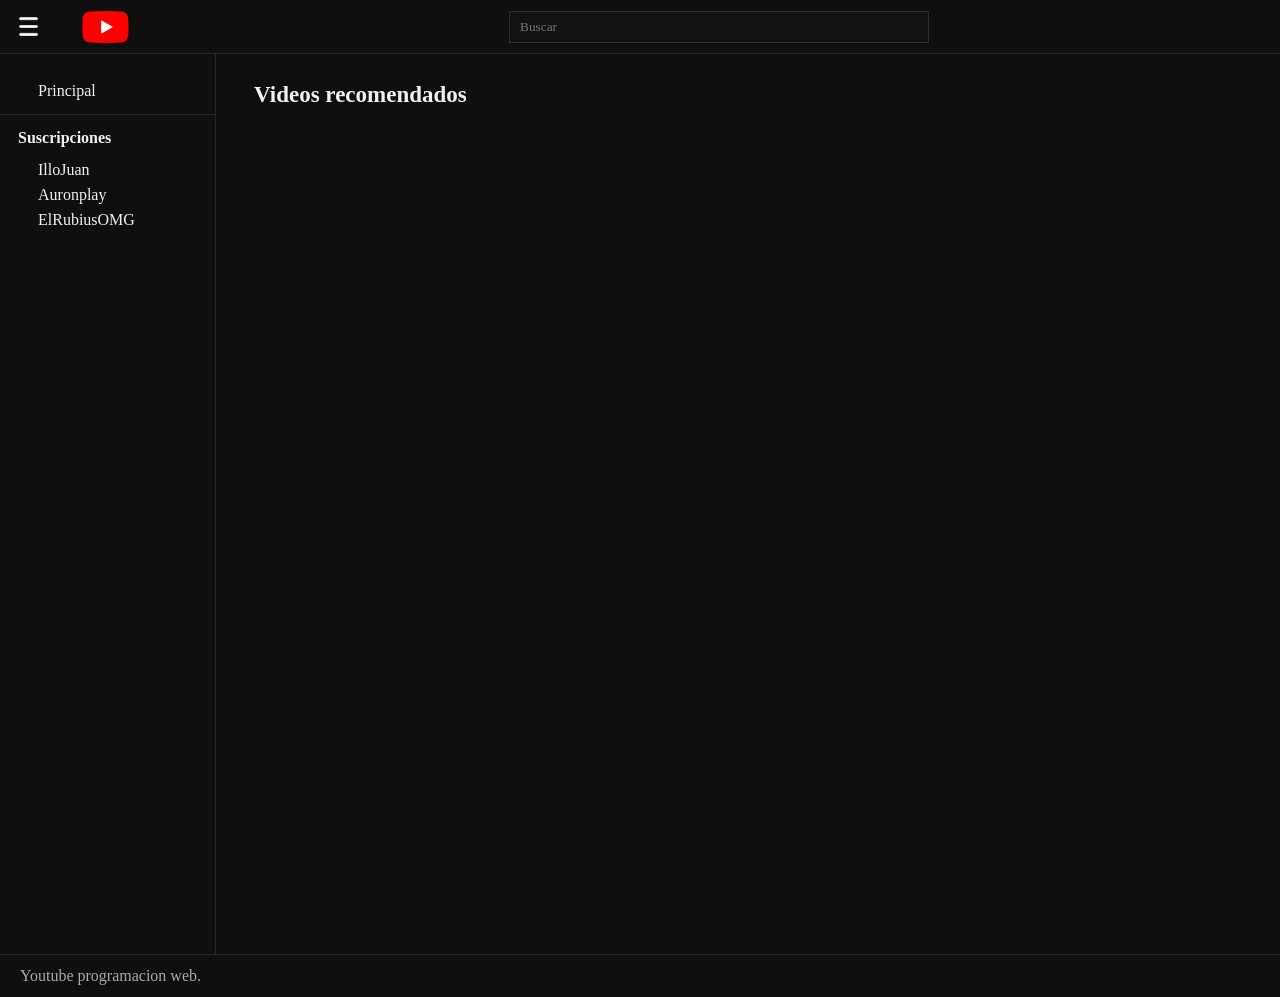
<file: frontend/index.html>
<!doctype html>
<html lang="es">
  <head>
    <meta charset="UTF-8" />
    <meta name="viewport" content="width=device-width, initial-scale=1.0" />
    <title>YouTubeKR Inicio</title>
    <link rel="stylesheet" href="css/estilos.css" />
  </head>
  <body>
    <header class="encabezado">
      <div class="lado-izquierdo">
        <a class="boton-menu" href="#menu">
          <img class="imagen-menu" src="assets/img/hamburguesa.png" alt="Menú" />
        </a>
        <a class="enlace-logo" href="index.html">
          <img class="logo-youtube" src="assets/img/Youtube_logo.png" alt="YouTubeKR" />
        </a>
      </div>
      <div id="buscador">
        <input class="campo-buscar" type="text" placeholder="Buscar" />
      </div>
    </header>

    <div class="pagina">
      <nav id="menu" class="menu-lateral">
        <ul class="lista-menu">
          <li class="opcion-menu">
            <a class="enlace-menu" href="index.html">Principal</a>
          </li>
        </ul>
        <hr class="linea-menu" />
        <p class="titulo-suscripciones">Suscripciones</p>
        <ul class="lista-menu">
          <li class="opcion-menu">IlloJuan</li>
          <li class="opcion-menu">Auronplay</li>
          <li class="opcion-menu">ElRubiusOMG</li>
        </ul>
      </nav>

      <main class="contenido-principal">
        <h1 class="titulo-principal">Videos recomendados</h1>
        <section id="galeria" class="videos"></section>
      </main>
    </div>

    <footer class="pie-pagina">Youtube programacion web.</footer>

    <script src="js/config.js"></script>
    <script src="js/home.js"></script>
  </body>
</html>
</file>
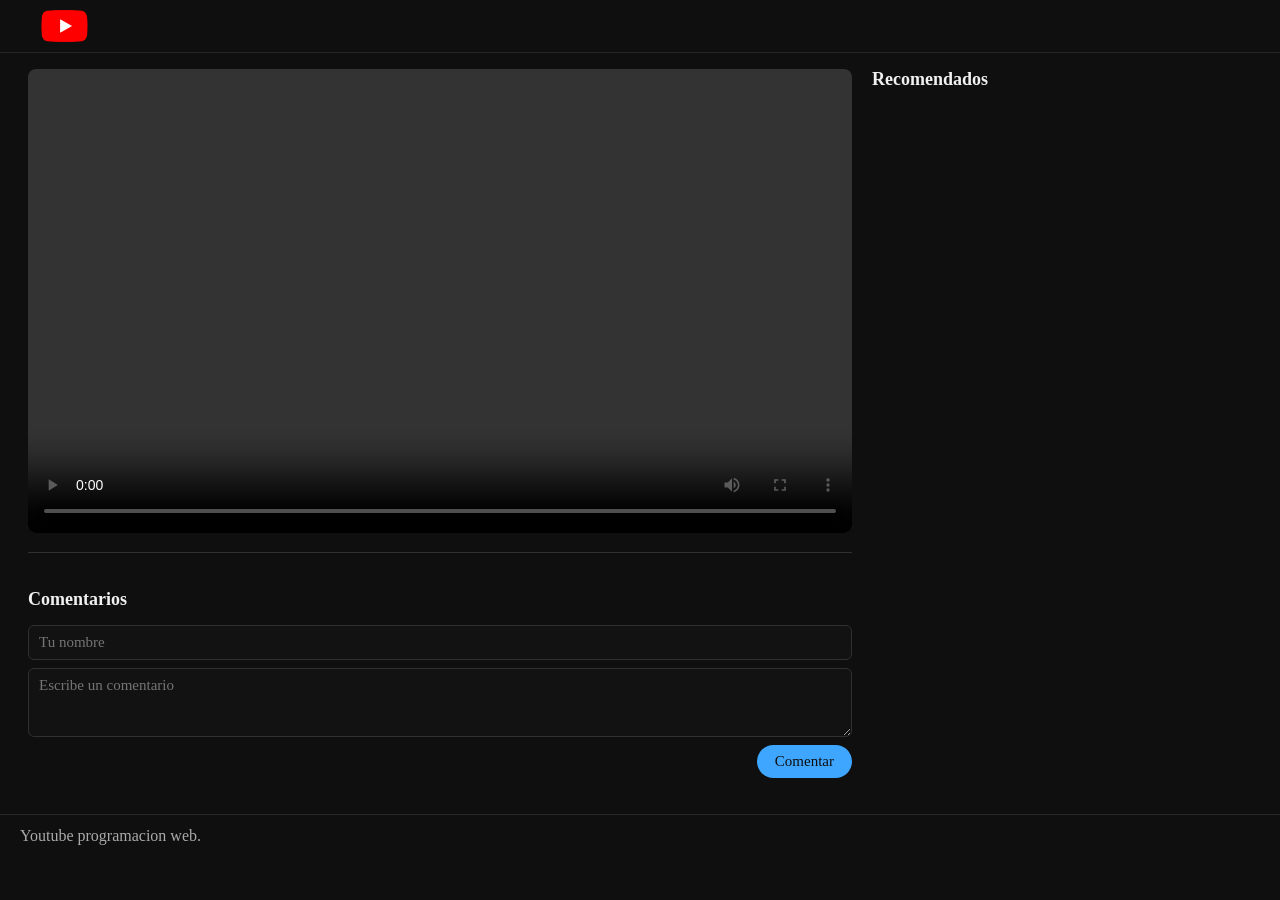
<file: frontend/player.html>
<!doctype html>
<html lang="es">
  <head>
    <meta charset="UTF-8" />
    <meta name="viewport" content="width=device-width, initial-scale=1.0" />
    <title>YouTubeKR Reproductor</title>
    <link rel="stylesheet" href="css/estilos.css" />
  </head>
  <body>
    <header class="encabezado">
      <div class="lado-izquierdo">
        <a class="enlace-logo" href="index.html">
          <img class="logo-youtube" src="assets/img/Youtube_logo.png" alt="YouTubeKR" />
        </a>
      </div>
    </header>

    <main class="pagina-reproduccion">
      <section class="reproductor">
        <video id="video-principal" class="video-principal" controls>
          Tu navegador no puede reproducir este video.
        </video>
        <h1 id="titulo-video" class="titulo-video-principal"></h1>
        <div class="datos-video">
          <strong id="canal-video"></strong>
          <p id="descripcion-video" class="descripcion-video"></p>
        </div>

        <section class="comentarios">
          <h2 id="titulo-comentarios" class="titulo-comentarios">Comentarios</h2>
          <form id="form-comentario" class="form-comentario">
            <input
              id="autor"
              class="campo-comentario"
              type="text"
              placeholder="Tu nombre"
              maxlength="40"
              required
            />
            <textarea
              id="texto"
              class="campo-comentario"
              placeholder="Escribe un comentario"
              maxlength="500"
              rows="3"
              required
            ></textarea>
            <button class="boton-comentar" type="submit">Comentar</button>
          </form>
          <div id="lista-comentarios"></div>
        </section>
      </section>

      <aside class="lista">
        <h2 class="titulo-lista">Recomendados</h2>
        <div id="lista-recomendados"></div>
      </aside>
    </main>

    <footer class="pie-pagina">Youtube programacion web.</footer>

    <script src="js/config.js"></script>
    <script src="js/player.js"></script>
  </body>
</html>
</file>
<file: frontend/css/estilos.css>
html {
  color-scheme: dark;
}

* {
  box-sizing: border-box;
}

body {
  font-family: Georgia, serif;
  margin: 0;
  color: #f1f1f1;
  background-color: #0f0f0f;
}

.encabezado {
  position: sticky;
  top: 0;
  z-index: 10;
  display: flex;
  align-items: center;
  gap: 12px;
  padding: 10px 12px;
  background-color: #0f0f0f;
  box-shadow: none;
  border-bottom: 1px solid #272727;
}

.lado-izquierdo {
  display: flex;
  align-items: center;
  gap: 8px;
}

.boton-menu {
  padding: 4px;
}

.imagen-menu {
  width: 25px;
  display: block;
  filter: invert(1);
}

.enlace-logo {
  display: block;
  transition: transform 0.2s ease;
}

.enlace-logo:hover {
  transform: scale(1.06);
}

.logo-youtube {
  width: 105px;
  height: 32px;
  object-fit: contain;
  display: block;
}

#buscador {
  flex: 1;
  max-width: 420px;
  margin: 0 auto;
}

.campo-buscar {
  width: 100%;
  padding: 7px 10px;
  border: 1px solid #303030;
  font-family: Georgia, serif;
  transition: border-color 0.2s ease, box-shadow 0.2s ease;
  background-color: #121212;
  color: #f1f1f1;
}

.campo-buscar:focus {
  outline: none;
  border-color: #3ea6ff;
  box-shadow: 0 0 0 3px rgba(62, 166, 255, 0.25);
}

.pagina {
  display: grid;
  grid-template-columns: 1fr;
}

.menu-lateral {
  display: flex;
  align-items: center;
  gap: 18px;
  padding: 10px 12px;
  overflow-x: auto;
  white-space: nowrap;
  background-color: #0f0f0f;
  border-bottom: 1px solid #272727;
}

.lista-menu {
  display: flex;
  gap: 18px;
  margin: 0;
  padding: 0;
  list-style: none;
}

.enlace-menu {
  color: #f1f1f1;
  text-decoration: none;
}

.opcion-menu {
  transition: color 0.2s ease;
}

.opcion-menu:hover {
  color: #3ea6ff;
}

.linea-menu,
.titulo-suscripciones {
  display: none;
}

.linea-menu {
  border: none;
  border-top: 1px solid #272727;
}

.contenido-principal {
  padding: 16px;
}

.titulo-principal {
  margin-top: 0;
  font-size: 20px;
}

.videos {
  display: grid;
  grid-template-columns: 1fr;
  gap: 16px;
  padding: 16px;
  background-color: #0f0f0f;
}

.tarjeta-video {
  background-color: #1c1c1c;
  border-radius: 8px;
  overflow: hidden;
  box-shadow: 0 1px 4px rgba(0, 0, 0, 0.5);
  transition: transform 0.25s ease, box-shadow 0.25s ease, background-color 0.25s ease;
  animation: aparecer 0.5s ease backwards;
}

.tarjeta-video:hover {
  transform: translateY(-5px);
  box-shadow: 0 8px 18px rgba(0, 0, 0, 0.7);
  background-color: #272727;
}

.miniatura {
  display: block;
  overflow: hidden;
  aspect-ratio: 16 / 9;
  background-color: #272727;
}

.imagen-miniatura {
  width: 100%;
  height: 100%;
  object-fit: cover;
  display: block;
  transition: transform 0.35s ease;
}

.tarjeta-video:hover .imagen-miniatura {
  transform: scale(1.06);
}

.info-video {
  display: flex;
  gap: 10px;
  padding: 10px;
}

.foto-canal {
  width: 38px;
  height: 38px;
  border-radius: 50%;
  flex-shrink: 0;
}

.titulo-video {
  margin: 0;
  font-size: 16px;
}

.canal-video,
.vistas-video {
  margin: 2px 0;
  font-size: 14px;
  color: #aaaaaa;
}

.pagina-reproduccion {
  display: grid;
  grid-template-columns: 1fr;
  gap: 20px;
  padding: 12px;
}

.video-principal {
  width: 100%;
  aspect-ratio: 16 / 9;
  display: block;
  border-radius: 8px;
  background-color: black;
}

.titulo-video-principal {
  font-size: 20px;
  font-weight: normal;
}

.datos-video {
  padding-top: 12px;
  border-top: 1px solid #303030;
}

.descripcion-video {
  margin: 2px 0;
}

.comentarios {
  margin-top: 24px;
}

.titulo-comentarios {
  font-size: 18px;
}

.form-comentario {
  display: flex;
  flex-direction: column;
  gap: 8px;
  margin-bottom: 20px;
}

.campo-comentario {
  padding: 8px 10px;
  border: 1px solid #303030;
  border-radius: 6px;
  font-family: Georgia, serif;
  font-size: 15px;
  transition: border-color 0.2s ease, box-shadow 0.2s ease;
  background-color: #121212;
  color: #f1f1f1;
}

.campo-comentario:focus {
  outline: none;
  border-color: #3ea6ff;
  box-shadow: 0 0 0 3px rgba(62, 166, 255, 0.25);
}

.boton-comentar {
  align-self: flex-end;
  padding: 8px 18px;
  border: none;
  border-radius: 20px;
  background-color: #3ea6ff;
  color: #0f0f0f;
  font-family: Georgia, serif;
  font-size: 15px;
  cursor: pointer;
  transition: background-color 0.2s ease, transform 0.15s ease;
}

.boton-comentar:hover {
  background-color: #65b8ff;
  transform: scale(1.05);
}

.comentario {
  padding: 10px 12px;
  margin-bottom: 10px;
  border-radius: 8px;
  background-color: #1c1c1c;
  transition: background-color 0.2s ease;
  animation: aparecer 0.4s ease backwards;
}

.comentario:hover {
  background-color: #272727;
}

.cabecera-comentario {
  display: flex;
  flex-wrap: wrap;
  align-items: baseline;
  gap: 8px;
}

.cabecera-comentario time {
  font-size: 12px;
  color: #aaaaaa;
}

.texto-comentario {
  margin: 4px 0 0;
  overflow-wrap: anywhere;
}

.titulo-lista {
  margin-top: 0;
  font-size: 18px;
}

.item-lista {
  display: flex;
  gap: 10px;
  margin-bottom: 14px;
  padding: 4px;
  border-radius: 8px;
  transition: transform 0.2s ease, background-color 0.2s ease;
  animation: aparecer 0.4s ease backwards;
}

.item-lista:hover {
  background-color: #272727;
  transform: translateX(4px);
}

.enlace-lista {
  flex: 0 0 150px;
  display: block;
  overflow: hidden;
  border-radius: 6px;
  aspect-ratio: 16 / 9;
}

.miniatura-lista {
  width: 100%;
  height: 100%;
  object-fit: cover;
  display: block;
  transition: transform 0.3s ease;
}

.item-lista:hover .miniatura-lista {
  transform: scale(1.08);
}

.datos-lista {
  min-width: 0;
}

.titulo-lista-video {
  margin: 0;
  font-size: 15px;
}

.enlace-titulo {
  color: #f1f1f1;
  text-decoration: none;
}

.canal-lista,
.vistas-lista {
  margin: 2px 0;
  font-size: 13px;
  color: #aaaaaa;
}

.pie-pagina {
  padding: 12px 20px;
  color: #aaaaaa;
  border-top: 1px solid #272727;
}

@keyframes aparecer {
  from {
    opacity: 0;
    transform: translateY(20px);
  }
  to {
    opacity: 1;
    transform: none;
  }
}

@media (min-width: 600px) {
  .videos {
    grid-template-columns: repeat(2, 1fr);
  }
}

@media (min-width: 900px) {
  .pagina {
    grid-template-columns: 216px 1fr;
  }

  .menu-lateral {
    display: block;
    min-height: 100vh;
    padding: 28px 18px 14px;
    overflow-x: visible;
    white-space: normal;
    border-right: 1px solid #272727;
    border-bottom: none;
  }

  .lista-menu {
    display: block;
    padding-left: 20px;
  }

  .opcion-menu {
    margin-bottom: 7px;
  }

  .linea-menu {
    display: block;
    margin: 14px -18px;
  }

  .titulo-suscripciones {
    display: block;
    margin: 14px 0;
    font-weight: bold;
  }

  .contenido-principal {
    padding: 28px 38px;
  }

  .titulo-principal {
    font-size: 23px;
  }

  .pagina-reproduccion {
    grid-template-columns: 1fr 380px;
    padding: 16px 28px;
  }

  .titulo-video-principal {
    font-size: 23px;
  }

  .enlace-lista {
    flex-basis: 168px;
  }
}

@media (min-width: 1100px) {
  .videos {
    grid-template-columns: repeat(3, 1fr);
  }
}

@media (prefers-reduced-motion: reduce) {
  * {
    animation: none !important;
    transition: none !important;
  }
}
</file>
